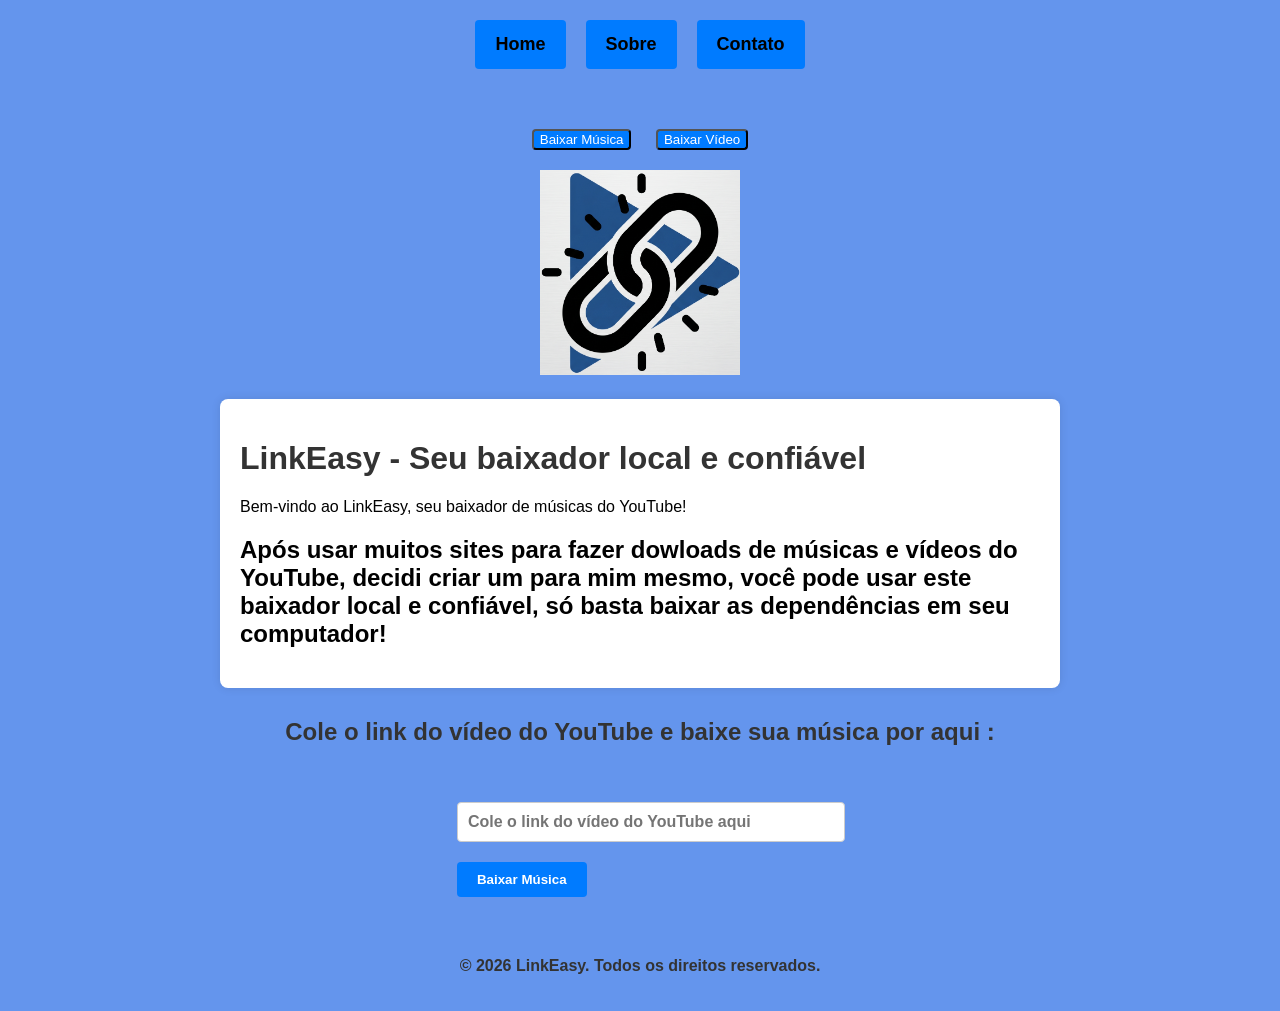
<file: templates/index.html>
<!DOCTYPE html>
<html lang="pt-br">
<head>
    <meta charset="UTF-8">
    <meta name="viewport" content="width=device-width, initial-scale=1.0">
    <link rel="stylesheet" href="/static/style.css">
        <link rel="icon" type="image/png" href="/static/logositemeu.png">
    <title>LinkEasy - Seu baixador local e confiável</title>
</head>
<body>

       <div class="navbar">
        <a href="/">Home</a>
        <a href="/sobre">Sobre</a>
        <a href="/contato">Contato</a>
    </div>
<div class="tudo">
<div class="seletor-tipo">
               <a href="/"> <button class="botao-seletor activite">Baixar Música</button></a>
               <a href="/baixar_video" ><button class="botao-seletor activite">Baixar Vídeo </button> </a>
            </div>





     <div class="logo">
        <img src="/static/logositemeu.png" alt="Logo do LinkEasy">
    </div>

    <div class="container">
    <h1>LinkEasy - Seu baixador local e confiável</h1>
    <p>Bem-vindo ao LinkEasy, seu baixador de músicas do YouTube!</p>
    <h2>Após usar muitos sites para  fazer dowloads de músicas e vídeos do YouTube, decidi criar um para mim mesmo,  você pode usar este baixador local e confiável, só basta baixar as dependências em seu computador!</h2>
    </div>

    <h1 id="titulo"> Cole o link do vídeo do YouTube e baixe sua música por aqui :</h1>

    <div class="form">
        <form action="/baixar" method="post">
            <input type="text" name="url" placeholder="Cole o link do vídeo do YouTube aqui">
            <button type="submit">Baixar Música</button>
        </form>
    </div>
</div>
<footer>
    <p>&copy; 2026 LinkEasy. Todos os direitos reservados.</p>
</footer>

</body>
</html>
</file>
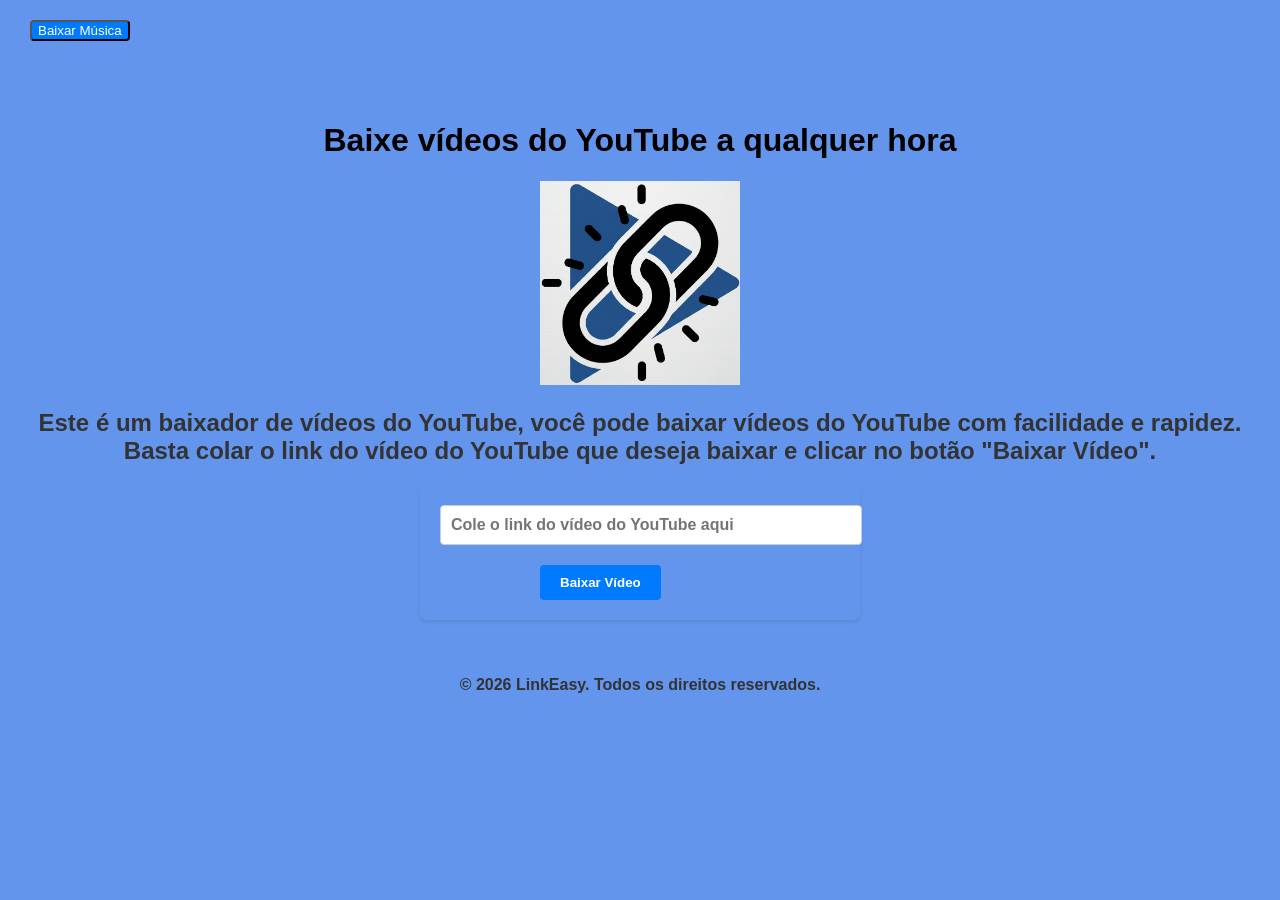
<file: templates/baixar_video.html>
<!DOCTYPE html>
<html lang="pt-br">
<head>
    <meta charset="UTF-8">
    <meta name="viewport" content="width=device-width, initial-scale=1.0">
    <title>Baixador de Vídeos</title>
    <link rel="icon" type="image/png" href="/static/logositemeu.png">
    <link rel="stylesheet" href="/static/video.css">
</head>
<body>
    
    

                    
               <a href="/" ><button class="botao-seletor">Baixar Música </button> </a>
            
    <div class="tudo">
            <h1>Baixe vídeos do YouTube  a qualquer hora </h1>

            <div class="logo">
            <img src="/static/logositemeu.png" alt="Logo do LinkEasy" >
            </div>


            <h2>Este é um baixador de vídeos do YouTube, você pode baixar vídeos do YouTube com facilidade e rapidez. Basta colar o link do vídeo do YouTube que deseja baixar e clicar no botão "Baixar Vídeo".</h2>



        <div  class ="container">
    <form action="/baixarvideo" method="post">
        <input type="text" name="url" placeholder="Cole o link do vídeo do YouTube aqui" class="input-url">
        <button type="submit" class="button">Baixar Vídeo</button>
    </form>
        </div>

        <footer>
            <p>&copy; 2026 LinkEasy. Todos os direitos reservados.</p>
        </footer>
    </div>
            </body>
</html>
</file>
<file: static/style.css>
body{
    font-family: Arial, sans-serif;
    background-color:cornflowerblue ; 
    margin: 0 auto;
    padding: 20px;
}
.container {
    max-width: 800px;
    margin: 0 auto;
    background-color: #fff;
    padding: 20px;
    border-radius: 8px;
    box-shadow: 0 0 10px rgba(0, 0, 0, 0.1);
}

.navbar {
   
    overflow: hidden;
    display: flex;
    justify-content: center;
}

.navbar a {
    color: black;
     font-weight: bold;
     font-family: 'Arial', sans-serif;
     font-size: 18px;
     margin: 0 10px;
     background-color:#007BFF;
     border-radius: 4px;
    padding: 14px 20px;
    text-decoration: none;
    text-align: center;
}
.navbar a:hover {
    background-color: #ddd;
    color: black;
    transition: 0.3s ease;
    transform: scale(1.05);
}


h1 {
    color: #333;
}
#titulo {
    color: #333;
    margin-top: 30px;
    font-family: 'Arial Black', sans-serif;
    font-size: 24px;
    text-align: center;
}

.logo img {
    text-align: center;
    margin-bottom: 20px;
    width: 200px;
    height: auto;
    
    


}
.tudo {
    display: flex;
    flex-direction: column;
    align-items: center;
    margin-top: 60px;
}

.form {
    display: flex;
    flex-direction: column;
    align-items: center;
    margin-top: 20px;
   
    padding: 20px;
}
.form input {
    font-size: 16px;
    padding: 10px;
    margin-bottom: 20px;
    border: 1px solid #ccc;
    border-radius: 4px;
     width: 100%;
     font-family: 'Arial', sans-serif;
     font-weight: bold;
}
.form button {
    padding: 10px 20px;
    background-color: #007BFF;
    color: #fff;
    border: none;
    border-radius: 4px;
    cursor: pointer;
    font-weight: bold;
}




footer {
    text-align: center;
    margin-top: 40px;
    color: #333;
    font-weight: bold;
}



.botao-seletor {
color: #fff;
margin: 0 10px;
background-color:#007BFF;
border-radius: 4px;
cursor: pointer;
margin-bottom: 20px;

}
.botao-seletor:hover {
    background-color: #ddd;
    color: black;
    transition: 0.3s ease;
    transform: scale(1.05);
}
.input-url {
    width: 50%;
    padding: 10px;
    margin-bottom: 20px;
    border: 1px solid #ccc;
    border-radius: 4px;
    font-size: 16px;
    margin-top: 20px;
}
.button {
    padding: 10px 20px;
    background-color: #007BFF;
    color: #fff;
    border: none;
    border-radius: 4px;
    cursor: pointer;
    font-weight: bold;
}
</file>
<file: static/video.css>
body{
    font-family: Arial, sans-serif;
    background-color:cornflowerblue ; 
    margin: 0 auto;
    padding: 20px;
}
.botao-seletor {
    color: #fff;
    margin: 0 10px;
    background-color:#007BFF;
    border-radius: 4px;
    cursor: pointer;
}
h1{
    text-align: center;
    color: black;
}
h2{
    text-align: center;
    color: #333;
}
.container {
    max-width: 400px;
    margin: 0 auto;
    padding: 20px;
    border-radius: 8px;
    box-shadow: 0 2px 4px rgba(0, 0, 0, 0.1);
}
form input {
    font-size: 16px;
    padding: 10px;
    margin-bottom: 20px;
    border: 1px solid #ccc;
    border-radius: 4px;
     width: 100%;
     font-family: 'Arial', sans-serif;
     font-weight: bold;
}
form button {
    padding: 10px 20px;
    background-color: #007BFF;
    color: #fff;
    border: none;
    border-radius: 4px;
    cursor: pointer;
    font-weight: bold;
    margin-left: 100px;
}


footer {
    text-align: center;
    margin-top: 40px;
    color: #333;
    font-weight: bold;
}


.logo img {
    
    margin-bottom: 20px;
    width: 200px;
    height: auto;
    align-items: center;
    margin:0 auto;
    
    


}
.tudo {
    display: flex;
    flex-direction: column;
    align-items: center;
    margin-top: 60px;
}  
/* essa classe ai "tudo" é a mágica da responsividade */
</file>
